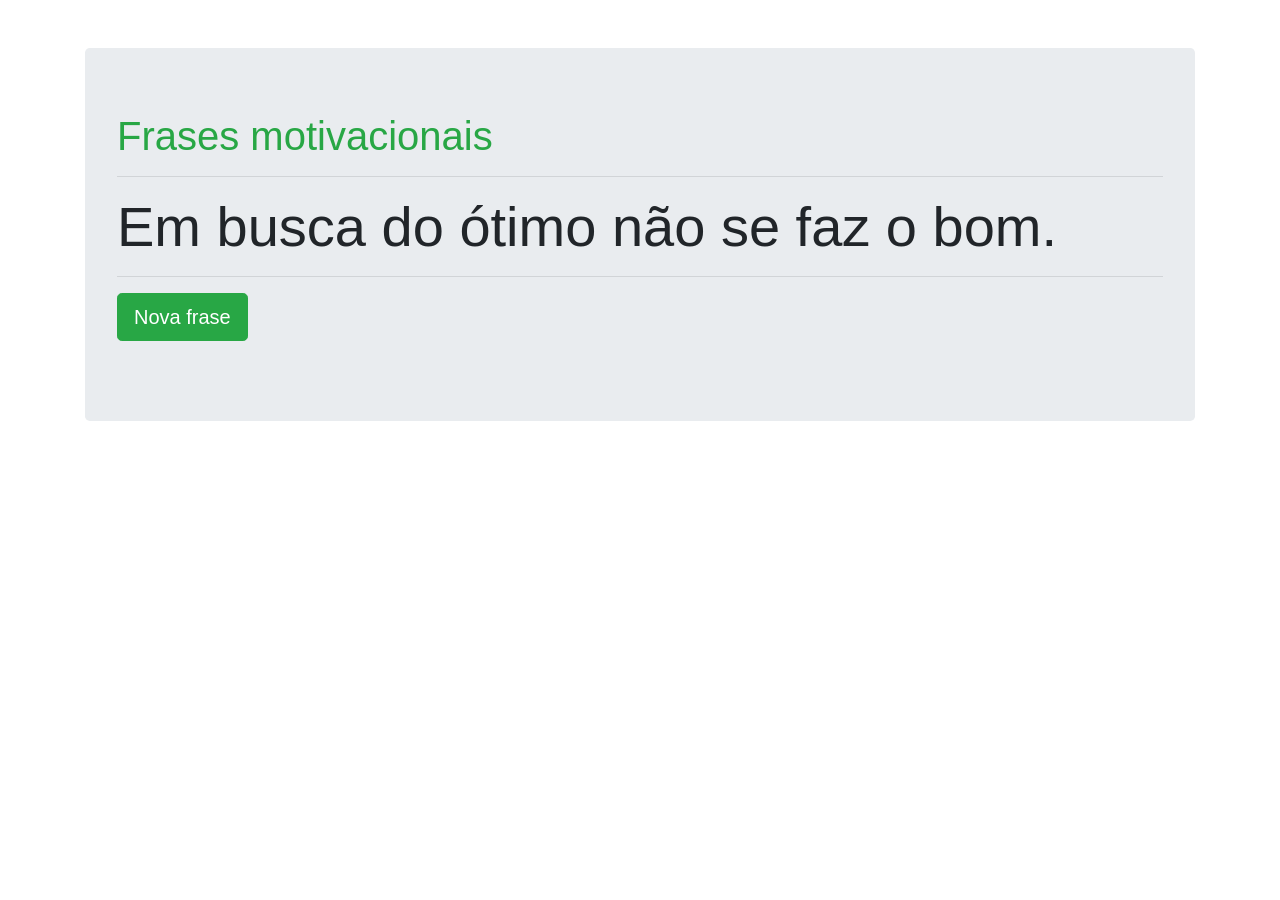
<file: projetos/frases-motivacionais/index.html>
<!DOCTYPE html>
<html lang="pt-br">
  <head>
    <meta charset="utf-8">
    <meta name="viewport" content="width=device-width, initial-scale=1, shrink-to-fit=no">

    <!-- Bootstrap CSS -->
    <link rel="stylesheet" href="https://stackpath.bootstrapcdn.com/bootstrap/4.5.2/css/bootstrap.min.css">

    <!-- Javascript -->

    <script type="text/javascript" src="../frases-motivacionais/js/frases.js"></script>

    <title>Frases motivacionais</title>

  </head>

  <body>
    
    <div class="container mt-5">
        <div class="row">
          <div class="col-md-12">

            <div class="jumbotron">
              <h1 class="text-success display-5">Frases motivacionais</h1>
              <hr>

              <h2 class="display-4" id="fraseNova">
                Em busca do ótimo não se faz o bom.
              </h2>
   
              <hr>
                <button type="button" class="btn btn-success btn-lg" onclick="gerarNovaFrase()">Nova frase</button>
              </p>
            </div>
          </div>
        </div>
    </div>

  </body>

</html>
</file>
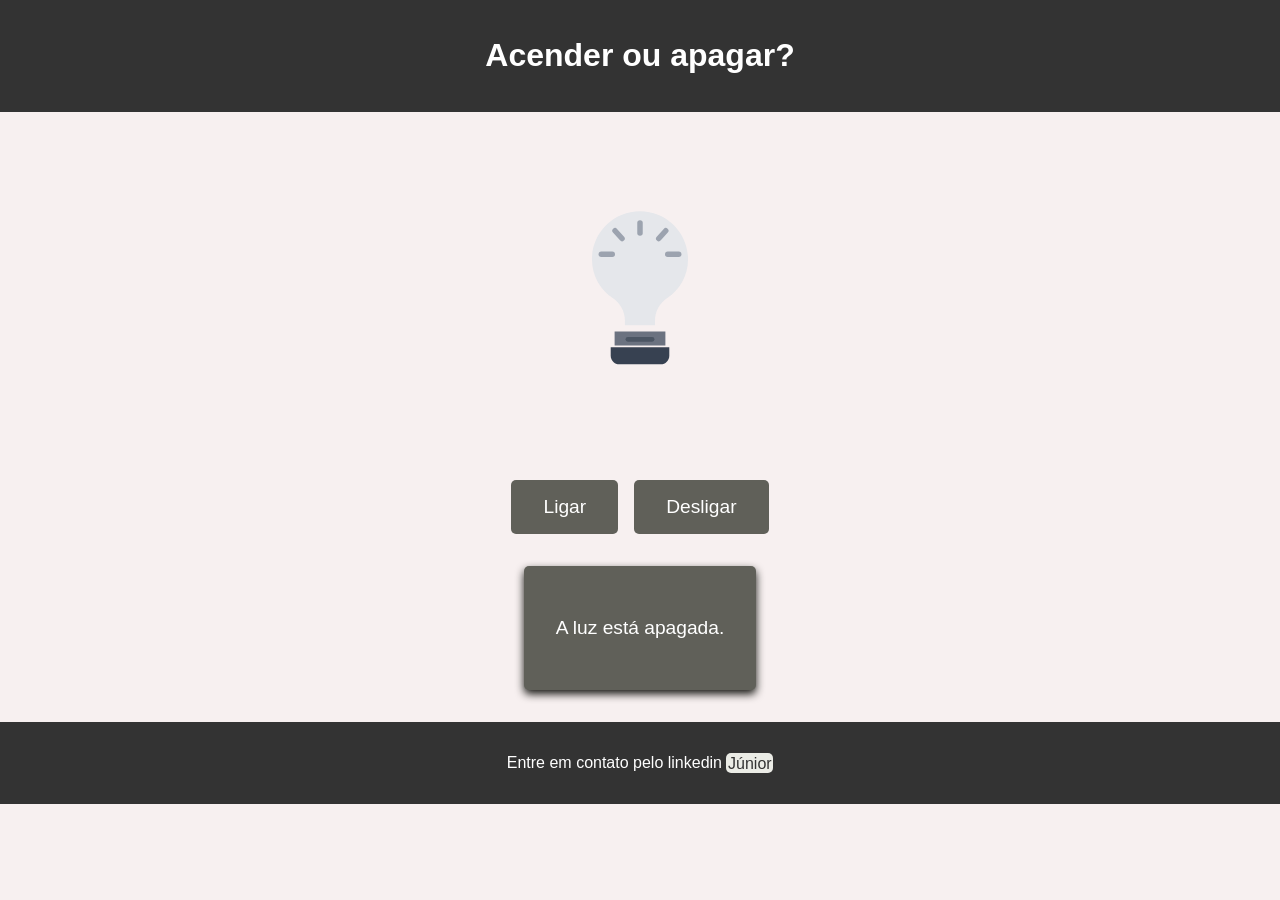
<file: projetos/lampada-magica/index.html>
<!DOCTYPE html>
<html lang="pt-br">
<head>
    <meta charset="UTF-8">
    <meta name="viewport" content="width=device-width, initial-scale=1.0">
    <title>Acender ou apagar?</title>

    <link rel="stylesheet" href="../lampada-magica/css/styles.css">

    <script src="../lampada-magica/js/lampada.js" defer></script>


</head>
<body>

    <header>
        <h1>Acender ou apagar?</h1>
    </header>

    <main>
        <section id="imagem-lampada">
            <img src="../lampada-magica/assets/lampada-apagada.svg" width="200" height="300" alt="Lâmpada apagada" id="lampada">
        </section>

        <section id="botoes">
            <button id="ligar" onclick="ligarLampada()">Ligar</button>
            <button id="desligar" onclick="apagarLampada()">Desligar</button>
        </section>

        <section id="conteudo">
            <p id="mensagem">A luz está apagada.</p>
        </section>

    </main>

    <footer id="rodape">
        <p>Entre em contato pelo linkedin <a href="https://www.linkedin.com/in/lindomarj%C3%BAnior-nf/">Júnior</a></p>
    </footer>
</body>
</html>
</file>
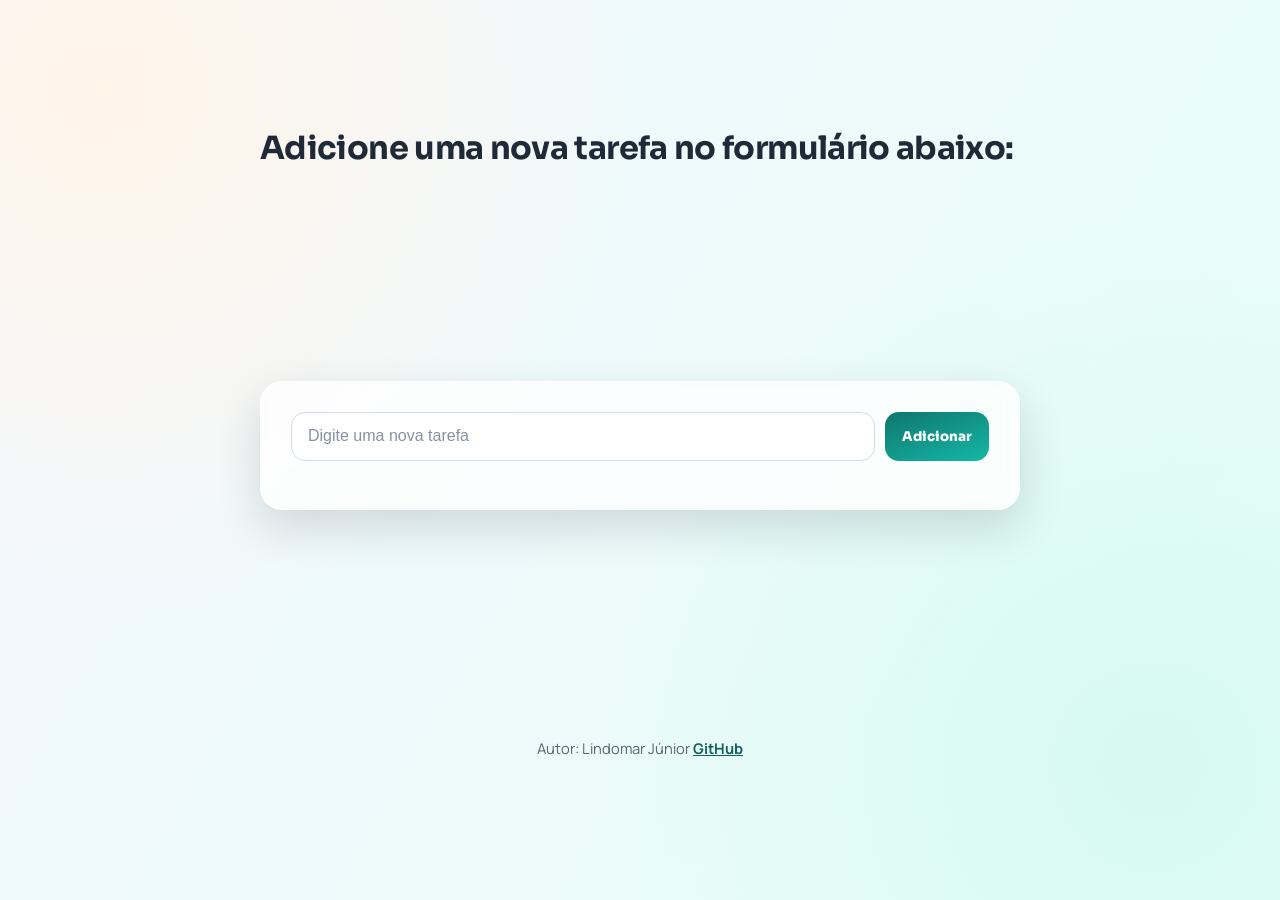
<file: projetos/lista-de-tarefas/index.html>
<!DOCTYPE html>
<html lang="pt-br">
<head>
    <meta charset="UTF-8">
    <meta name="viewport" content="width=device-width, initial-scale=1.0">
    <title>Lista de Tarefas</title>
    <link rel="stylesheet" href="../lista-de-tarefas/css/style.css">
    <script src="../lista-de-tarefas/js/script.js" defer></script>
</head>
<body class="container">
    <header>
        <h1 class="h1">Adicione uma nova tarefa no formulário abaixo:</h1>
    </header>

    <main>
        <form id="tarefa-form">
            <input type="text" id="tarefa-input" placeholder="Digite uma nova tarefa">
            <button type="submit">Adicionar</button>
        </form>

        <ul id="tarefas-lista"></ul>

    </main>


   <footer>
        <p>Autor: Lindomar Júnior <a href="https://github.com/Lindomar-Jr">GitHub</a></p>
    </footer>

</body>
</html>
</file>
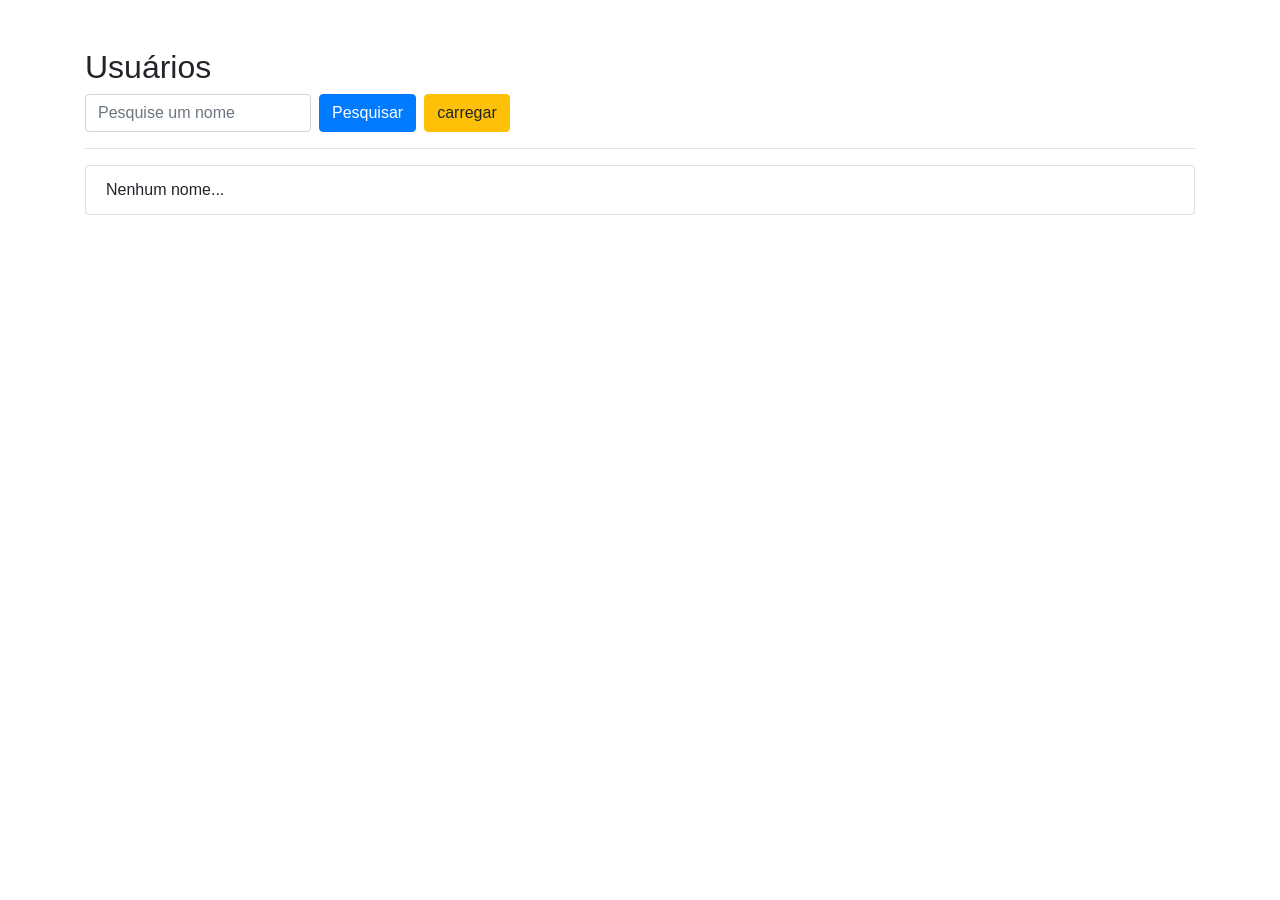
<file: projetos/listas-nomes/index.html>
<!DOCTYPE html>
<html lang="pt-br">
  <head>
    <meta charset="utf-8">
    <meta name="viewport" content="width=device-width, initial-scale=1, shrink-to-fit=no">

    <!-- Bootstrap CSS -->
    <link rel="stylesheet" href="https://stackpath.bootstrapcdn.com/bootstrap/4.5.2/css/bootstrap.min.css">

    <script type="text/javascript" src="../listas-nomes/js/listas-nomes.js"></script>

    <title>Projeto lista nomes</title>
  </head>

  <body>
    
    <div class="container mt-5">
        <div class="row">
          <div class="col-md-12">
            <h2>Usuários</h2>

              <div class="form-inline">
                <input class="form-control mr-2" type="text" placeholder="Pesquise um nome" id="pesquisar">

                <input  class="btn btn-primary mr-2" 
                type="submit" value="Pesquisar" onclick="pesquisarNomes()">
                
                <input  class="btn btn-warning" 
                type="submit" value="carregar" onclick="carregarNomes()">
              </div>

              <hr>

              <ul class="list-group" id="lista">
                <li class="list-group-item">Nenhum nome...</li>
              </ul>

          </div>
        </div>
      </div>

  </body>

</html>
</file>
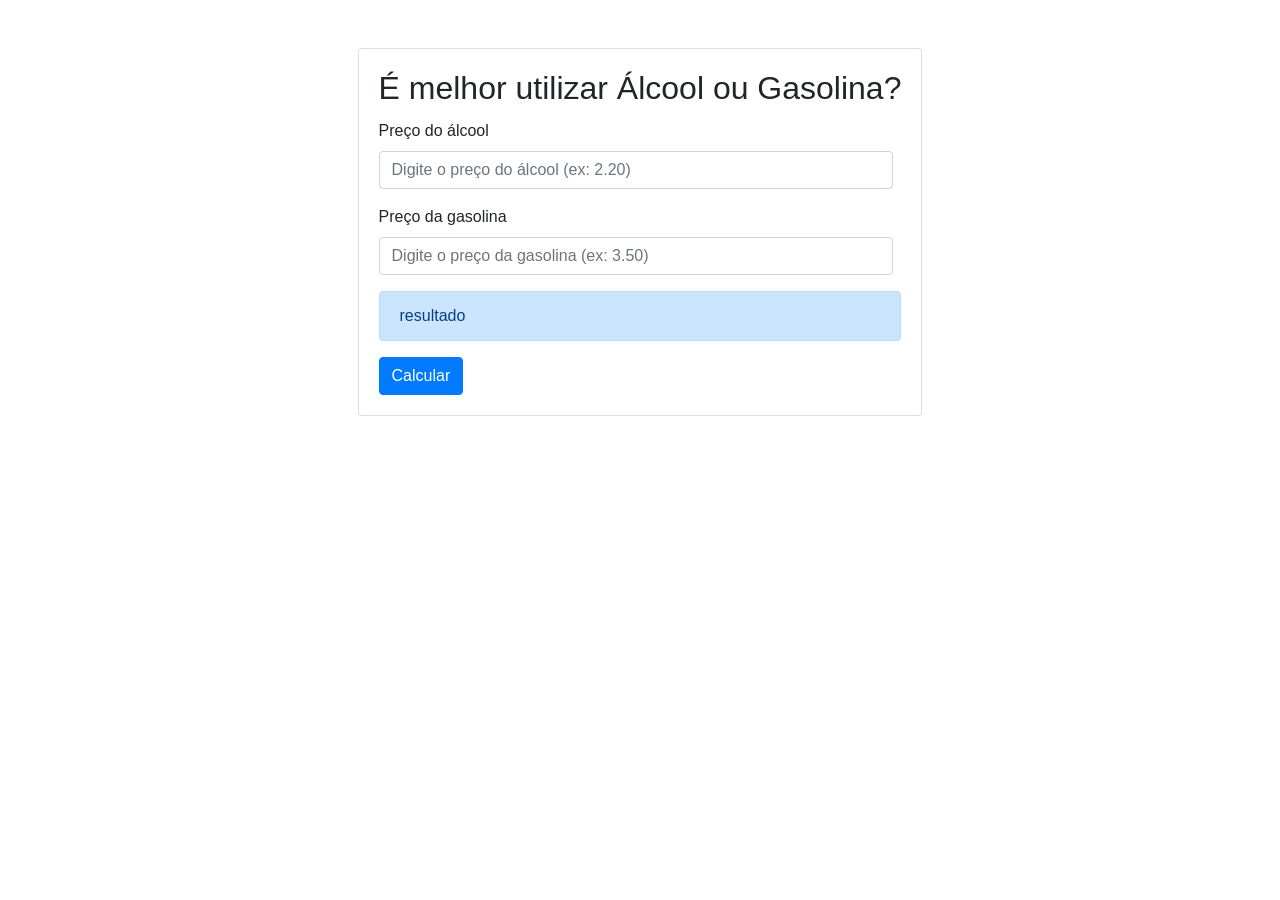
<file: projetos/alcool-gasolina/projeto-bootstrap/alcool-gasol.html>
<!DOCTYPE html>
<html lang="pt-br">
  <head>
    <meta charset="utf-8">
    <meta name="viewport" content="width=device-width, initial-scale=1, shrink-to-fit=no">

    <!-- Bootstrap CSS -->
    <link rel="stylesheet" href="https://stackpath.bootstrapcdn.com/bootstrap/4.5.2/css/bootstrap.min.css">

    <!-- Javascript -->

    <script type="text/javascript" src="../js/alcool-gasol.js"></script>
    

    <title>Álcool ou Gasolina</title>

  </head>

  <body>
    
    <div class="container mt-5">
        <div class="row">
          <div class="col-md-12 d-flex justify-content-center">

            <div class="card">
              <div class="card-body">
                <h2 class="card-title">É melhor utilizar Álcool ou Gasolina?</h2>
                <form>

                  <div class="form-group mr-2">
                    <label for="alcool">Preço do álcool</label>
                    <input type="text" placeholder="Digite o preço do álcool (ex: 2.20)" 
                    class="form-control" id="alcool">
                  </div>

                  <div class="form-group mr-2">
                    <label for="alcool">Preço da gasolina</label>
                    <input type="text" placeholder="Digite o preço da gasolina (ex: 3.50)" 
                    class="form-control" id="gasolina">
                  </div>

                  <div class="alert alert-primary" id="resultado">resultado</div>

                  <button type="button" class="btn btn-primary" onclick="calcularMelhorPreco()">Calcular</button>

                </form>
              </div>
            </div>

          </div>
        </div>
      </div>

  </body>

</html>
</file>
<file: projetos/lampada-magica/css/styles.css>
body {
    font-family: Arial, sans-serif;
    margin: 0;
    padding: 0;
    background-color: #f7f0f0;
    border-radius: 5px;
}

header {
    background-color: #333;
    color: #fff;
    padding: 1rem;
    text-align: center;
}

main {
    padding: 2rem;
    display: flex;
    flex-direction: column;
    align-items: center;
    justify-content: center;
}

footer {
    background-color: #333;
    color: #fff;
    padding: 1rem;
    text-align: center;
}

footer a {
    text-decoration: none;
    padding: 0.1rem;
    border-radius: 5px;
    background-color:  #ebece6;
    color: #333;
    transition: background-color 0.3s ease;
}

footer a:hover {
    background-color: #cae70d;
}

#conteudo {
    background-color: #606059;
    color: #fff;
    font-size: 1.2rem;
    padding: 2rem;
    border-radius: 5px;
    box-shadow: 0 4px 8px #141511;;
    margin-top: 2rem;
}

#botoes {
    display: flex;
    justify-content: center;
    gap: 1rem;
    margin-top: 2rem;
}

#ligar {
    background-color:#606059;
    color: white;
    border: none;
    padding: 1rem 2rem;
    font-size: 1.2rem;
    cursor: pointer;
    border-radius: 5px;
    transition: background-color 0.3s ease;
}

#ligar:hover {
    background-color: #cae70d;
}

#desligar {
    background-color:#606059;
    color: white;
    border: none;
    padding: 1rem 2rem;
    font-size: 1.2rem;
    cursor: pointer;
    border-radius: 5px;
    transition: background-color 0.3s ease;
}

#desligar:hover {
    background-color: #343530;
}
</file>
<file: projetos/lista-de-tarefas/css/style.css>
@import url('https://fonts.googleapis.com/css2?family=Manrope:wght@500;700;800&family=Sora:wght@600;700&display=swap');

:root {
	--bg-1: #f3f6ff;
	--bg-2: #e7fff6;
	--bg-3: #fff4e8;
	--text: #1f2937;
	--muted: #5b6473;
	--card: rgba(255, 255, 255, 0.78);
	--border: rgba(255, 255, 255, 0.65);
	--primary: #0f766e;
	--primary-strong: #115e59;
	--danger: #dc2626;
	--danger-strong: #b91c1c;
	--shadow: 0 18px 45px rgba(17, 24, 39, 0.14);
	--radius-lg: 22px;
	--radius-md: 14px;
}

* {
	box-sizing: border-box;
}

body.container {
	margin: 0;
	min-height: 100vh;
	padding: 28px 16px;
	font-family: 'Manrope', 'Segoe UI', sans-serif;
	color: var(--text);
	background:
		radial-gradient(circle at 8% 10%, var(--bg-3) 0%, transparent 38%),
		radial-gradient(circle at 90% 85%, #d6f9f1 0%, transparent 40%),
		linear-gradient(120deg, var(--bg-1), var(--bg-2));
	display: grid;
	place-items: center;
}

header,
main,
footer {
	width: min(760px, 100%);
}

header {
	margin-bottom: 14px;
	animation: slideFade 600ms ease-out;
}

.h1 {
	margin: 0;
	font-family: 'Sora', 'Segoe UI', sans-serif;
	font-size: clamp(1.45rem, 3.5vw, 2rem);
	line-height: 1.25;
	letter-spacing: -0.02em;
	text-wrap: balance;
}

main {
	background: var(--card);
	border: 1px solid var(--border);
	border-radius: var(--radius-lg);
	padding: clamp(18px, 3vw, 30px);
	box-shadow: var(--shadow);
	backdrop-filter: blur(8px);
	-webkit-backdrop-filter: blur(8px);
	animation: slideFade 700ms ease-out;
}

#tarefa-form {
	display: grid;
	grid-template-columns: 1fr auto;
	gap: 10px;
	margin-bottom: 18px;
}

#tarefa-input {
	width: 100%;
	border: 1px solid #d2d9e7;
	border-radius: var(--radius-md);
	padding: 0.9rem 1rem;
	font-size: 1rem;
	color: var(--text);
	background: rgba(255, 255, 255, 0.95);
	transition: border-color 0.2s ease, box-shadow 0.2s ease, transform 0.2s ease;
}

#tarefa-input::placeholder {
	color: #8791a1;
}

#tarefa-input:focus {
	outline: none;
	border-color: var(--primary);
	box-shadow: 0 0 0 4px rgba(15, 118, 110, 0.15);
	transform: translateY(-1px);
}

button[type='submit'] {
	border: 0;
	border-radius: var(--radius-md);
	padding: 0.9rem 1.05rem;
	font-weight: 800;
	font-family: 'Sora', 'Segoe UI', sans-serif;
	background: linear-gradient(160deg, var(--primary), #14b8a6);
	color: #fff;
	cursor: pointer;
	transition: transform 0.2s ease, box-shadow 0.2s ease, filter 0.2s ease;
	white-space: nowrap;
}

button[type='submit']:hover {
	transform: translateY(-2px);
	box-shadow: 0 12px 24px rgba(20, 184, 166, 0.3);
	filter: saturate(1.08);
}

button[type='submit']:active {
	transform: translateY(0);
}

#tarefas-lista {
	list-style: none;
	margin: 0;
	padding: 0;
	display: grid;
	gap: 10px;
}

#tarefas-lista li {
	background: #fff;
	border: 1px solid #e4e8f1;
	border-radius: var(--radius-md);
	padding: 10px;
	display: grid;
	grid-template-columns: 1fr auto;
	align-items: center;
	gap: 10px;
	transform-origin: center;
	animation: popIn 320ms ease;
}

#tarefas-lista li span {
	cursor: pointer;
	font-weight: 600;
	color: #233043;
	line-height: 1.4;
	word-break: break-word;
}

#tarefas-lista li.concluida {
	border-color: #a7f3d0;
	background: #ecfdf5;
}

#tarefas-lista li.concluida span {
	color: #48715e;
	text-decoration: line-through;
	text-decoration-thickness: 2px;
	text-decoration-color: #86efac;
}

#tarefas-lista li button {
	border: 0;
	border-radius: 12px;
	padding: 0.55rem 0.75rem;
	font-size: 0.86rem;
	font-weight: 700;
	background: #fee2e2;
	color: var(--danger);
	cursor: pointer;
	transition: transform 0.2s ease, background-color 0.2s ease, color 0.2s ease;
}

#tarefas-lista li button:hover {
	background: var(--danger);
	color: #fff;
	transform: translateY(-1px);
}

footer {
	margin-top: 14px;
	text-align: center;
	color: var(--muted);
	font-size: 0.92rem;
	animation: slideFade 760ms ease-out;
}

footer a {
	color: var(--primary-strong);
	font-weight: 700;
}

footer a:hover {
	color: #0d9488;
}

@keyframes slideFade {
	from {
		opacity: 0;
		transform: translateY(10px);
	}

	to {
		opacity: 1;
		transform: translateY(0);
	}
}

@keyframes popIn {
	from {
		opacity: 0;
		transform: scale(0.98);
	}

	to {
		opacity: 1;
		transform: scale(1);
	}
}

@media (max-width: 620px) {
	body.container {
		padding: 20px 12px;
	}

	#tarefa-form {
		grid-template-columns: 1fr;
	}

	button[type='submit'] {
		width: 100%;
	}

	#tarefas-lista li {
		grid-template-columns: 1fr;
		align-items: stretch;
	}

	#tarefas-lista li button {
		width: 100%;
	}
}

@media (prefers-reduced-motion: reduce) {
	*,
	*::before,
	*::after {
		animation: none !important;
		transition: none !important;
		scroll-behavior: auto !important;
	}
}
</file>
